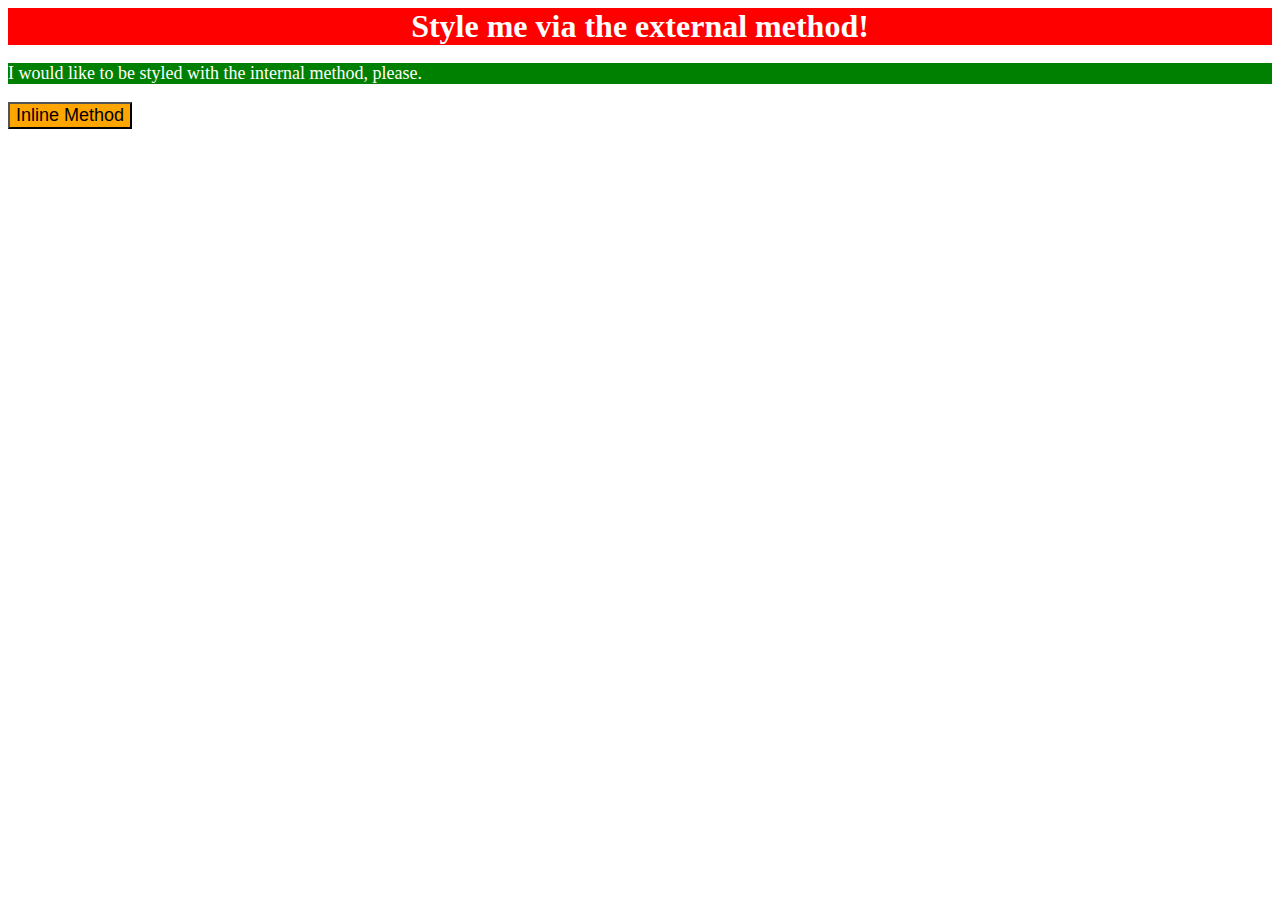
<file: foundations/01-css-methods/index.html>
<!DOCTYPE html>
<html lang="en">
  <head>
    <meta charset="UTF-8">
    <meta http-equiv="X-UA-Compatible" content="IE=edge">
    <meta name="viewport" content="width=device-width, initial-scale=1.0">
    <link rel="stylesheet" href="style.css">
    <title>Methods for Adding CSS</title>

    <style>
      p {
        background-color: green;
        color: white;
        font-size: 18px;
      }
    </style>
  </head>
  <body>
    <div>Style me via the external method!</div>
    <p>I would like to be styled with the internal method, please.</p>
    <button style="background-color: orange; font-size: 18px;">Inline Method</button>
  </body>
</html>
</file>
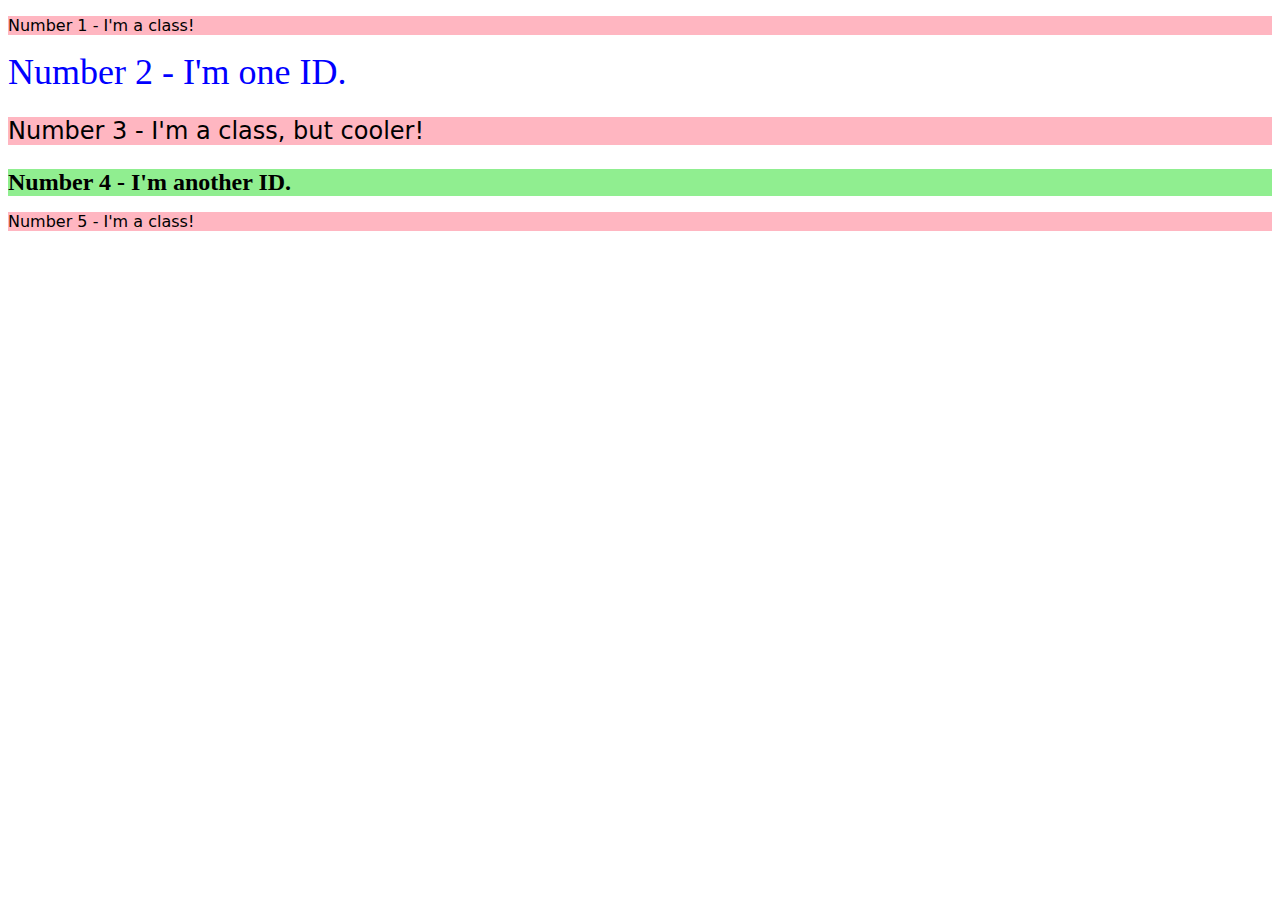
<file: foundations/02-class-id-selectors/index.html>
<!DOCTYPE html>
<html lang="en">
  <head>
    <meta charset="UTF-8">
    <meta http-equiv="X-UA-Compatible" content="IE=edge">
    <meta name="viewport" content="width=device-width, initial-scale=1.0">
    <title>Class and ID Selectors</title>
    <link rel="stylesheet" href="style.css">
  </head>
  <body>
    <p class="odd-number">Number 1 - I'm a class!</p>
    <div id="second-element">Number 2 - I'm one ID.</div>
    <p class="odd-number" id="third-element">Number 3 - I'm a class, but cooler!</p>
    <div id="fourth-element">Number 4 - I'm another ID.</div>
    <!-- Because third and fourth element share the same font-size -->
    <!-- We can use adjust-font-size to prevent code duplication -->
    <!-- For example: -->
    <!-- <p class="odd adjust-font-size"/> -->
    <!-- <div id="fourth-element" class="adjust-font-size"/> -->
    <p class="odd-number">Number 5 - I'm a class!</p>
  </body>
</html>
</file>
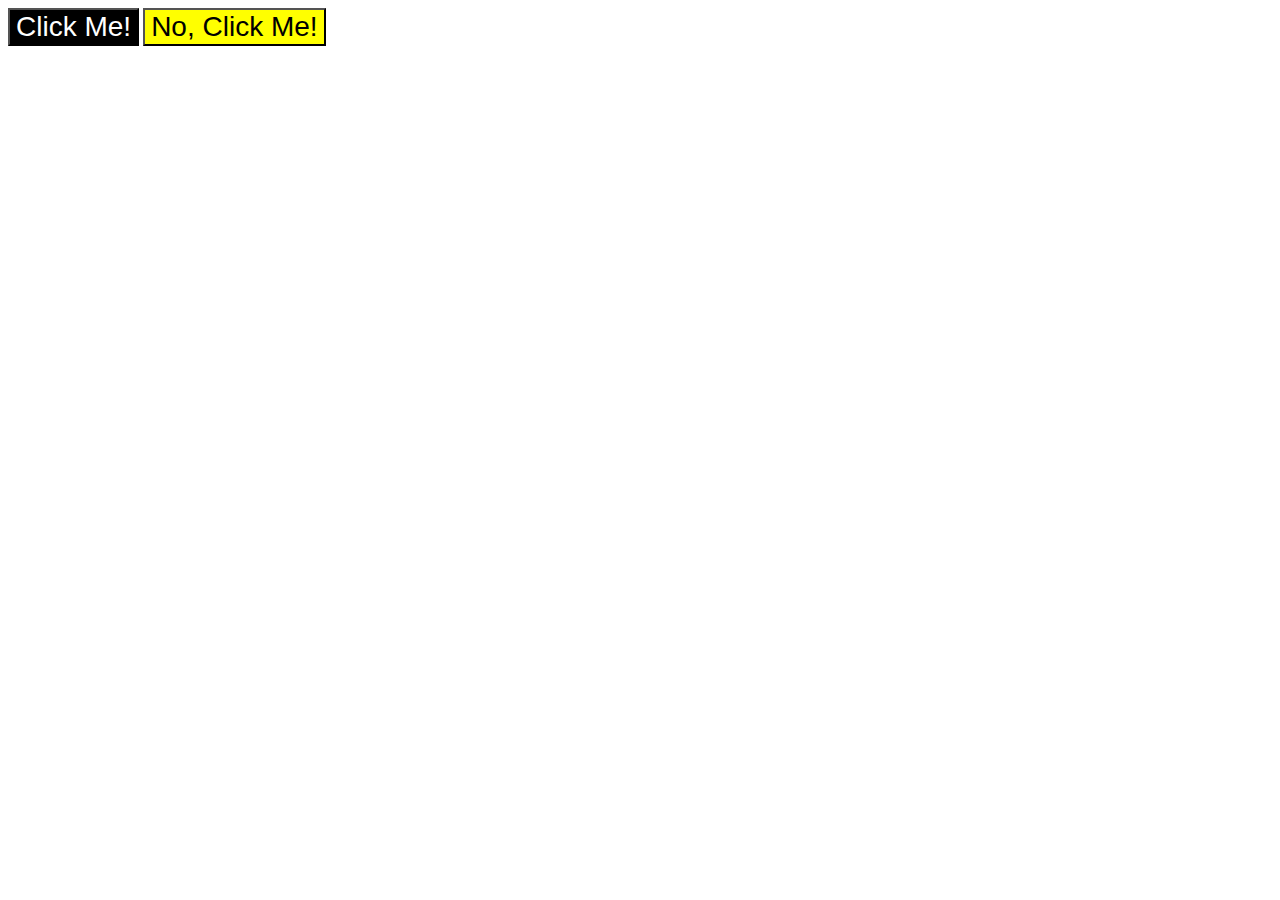
<file: foundations/03-grouping-selectors/index.html>
<!DOCTYPE html>
<html lang="en">
  <head>
    <meta charset="UTF-8">
    <meta http-equiv="X-UA-Compatible" content="IE=edge">
    <meta name="viewport" content="width=device-width, initial-scale=1.0">
    <title>Grouping Selectors</title>
    <link rel="stylesheet" href="style.css">
  </head>
  <body>
    <!--
    <button class="both-buttons first">Click Me!</button>
    <button class="both-buttons second">No, Click Me!</button> 

    instead, we can do something like this:
    -->
    <button class="first">Click Me!</button>
    <button class="second">No, Click Me!</button> 
  </body>
</html>
</file>
<file: foundations/01-css-methods/style.css>
div {
  background-color: red;
  color: white;
  font-size: 32px;
  font-weight: bold;
  text-align: center;
}
</file>
<file: foundations/02-class-id-selectors/style.css>
.odd-number {
  background-color: lightpink;
  font-family: Verdana, 'DejaVu Sans', sans-serif;
}

#second-element {
  color: blue;
  font-size: 36px;
}

#third-element {
  font-size: 24px;
}

#fourth-element {
  background-color: lightgreen;
  font-size: 24px;
  font-weight: bold;
}
</file>
<file: foundations/03-grouping-selectors/style.css>
/* .both-buttons {
  font-size: 28px;
  font-family: Helvetica, 'Times New Roman', sans-serif;
}

.first {
  background-color: black;
  color: white;
}

.second {
  background-color: yellow;
} 

instead, we can do something like this:
*/

.first,
.second {
  font-size: 28px;
  font-family: Helvetica, 'Times New Roman', sans-serif;
}

.first {
  background-color: black;
  color: white;
}

.second {
  background-color: yellow;
}
</file>
